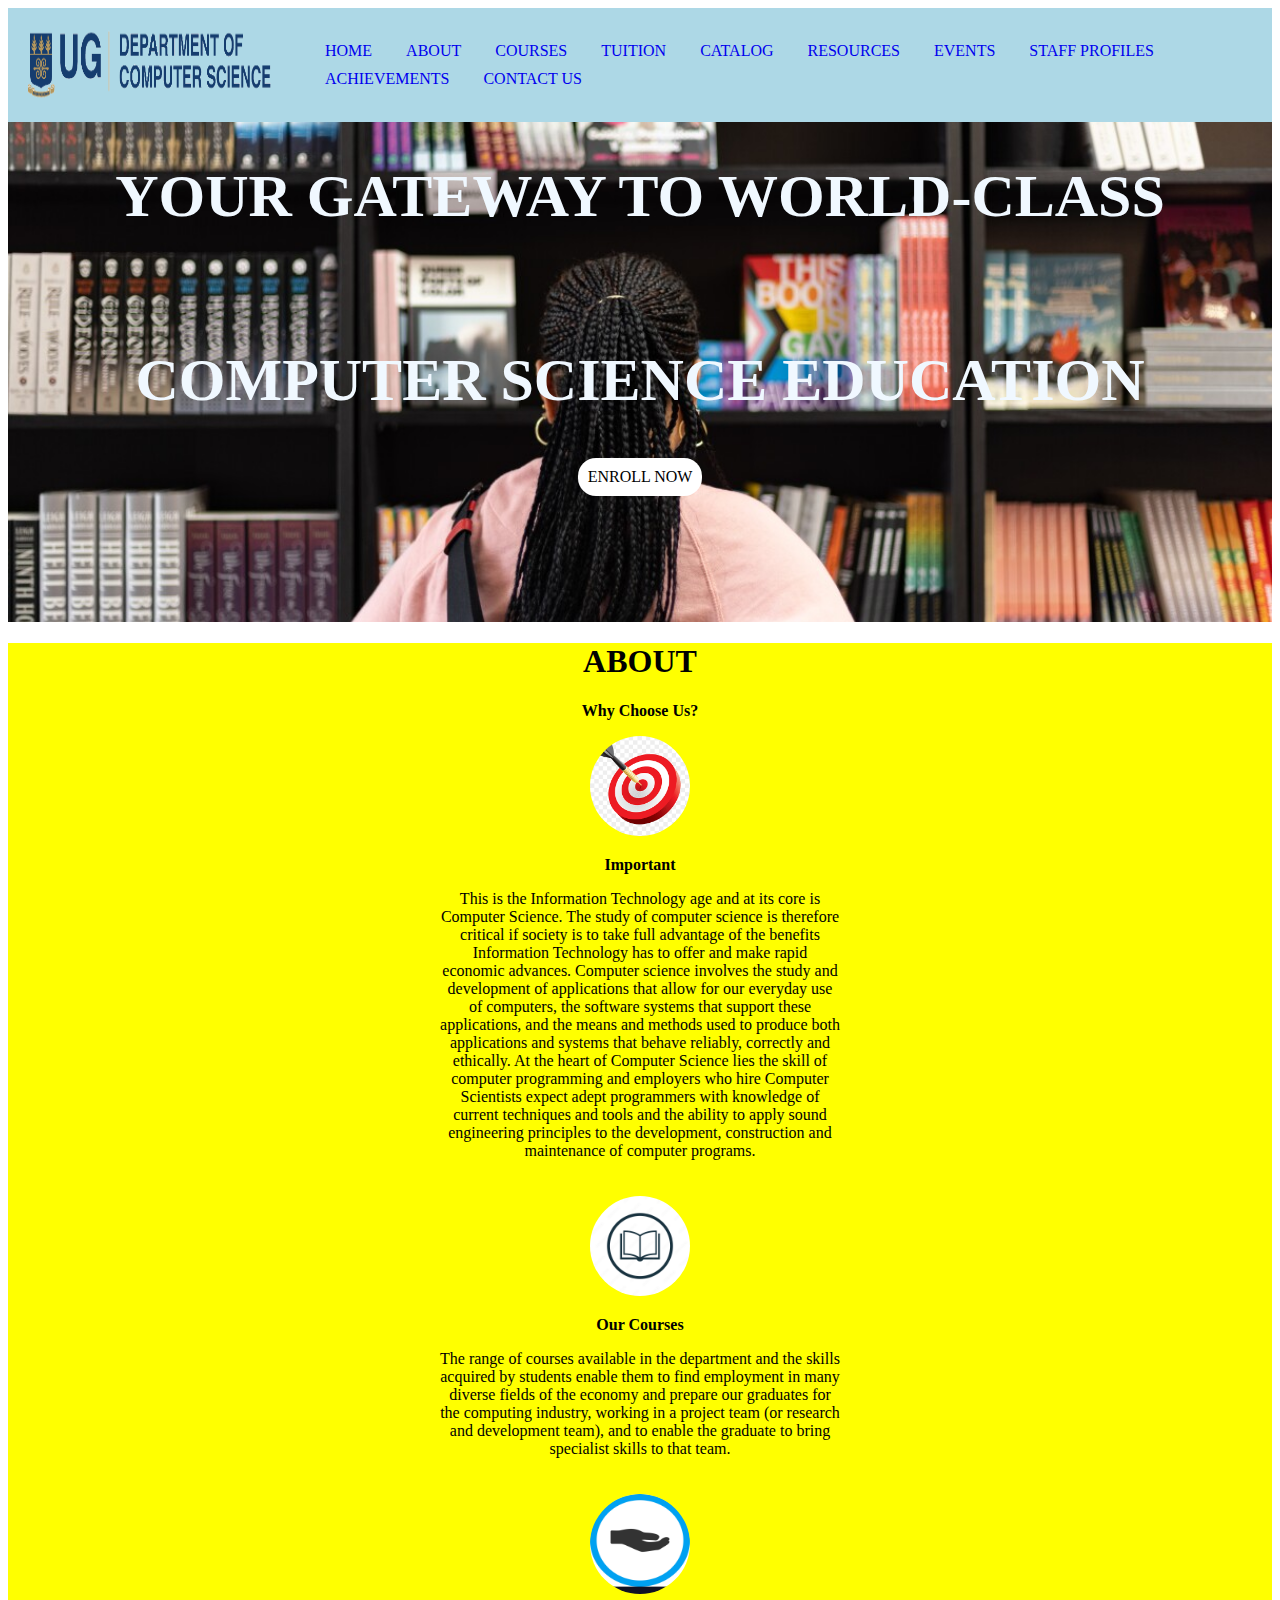
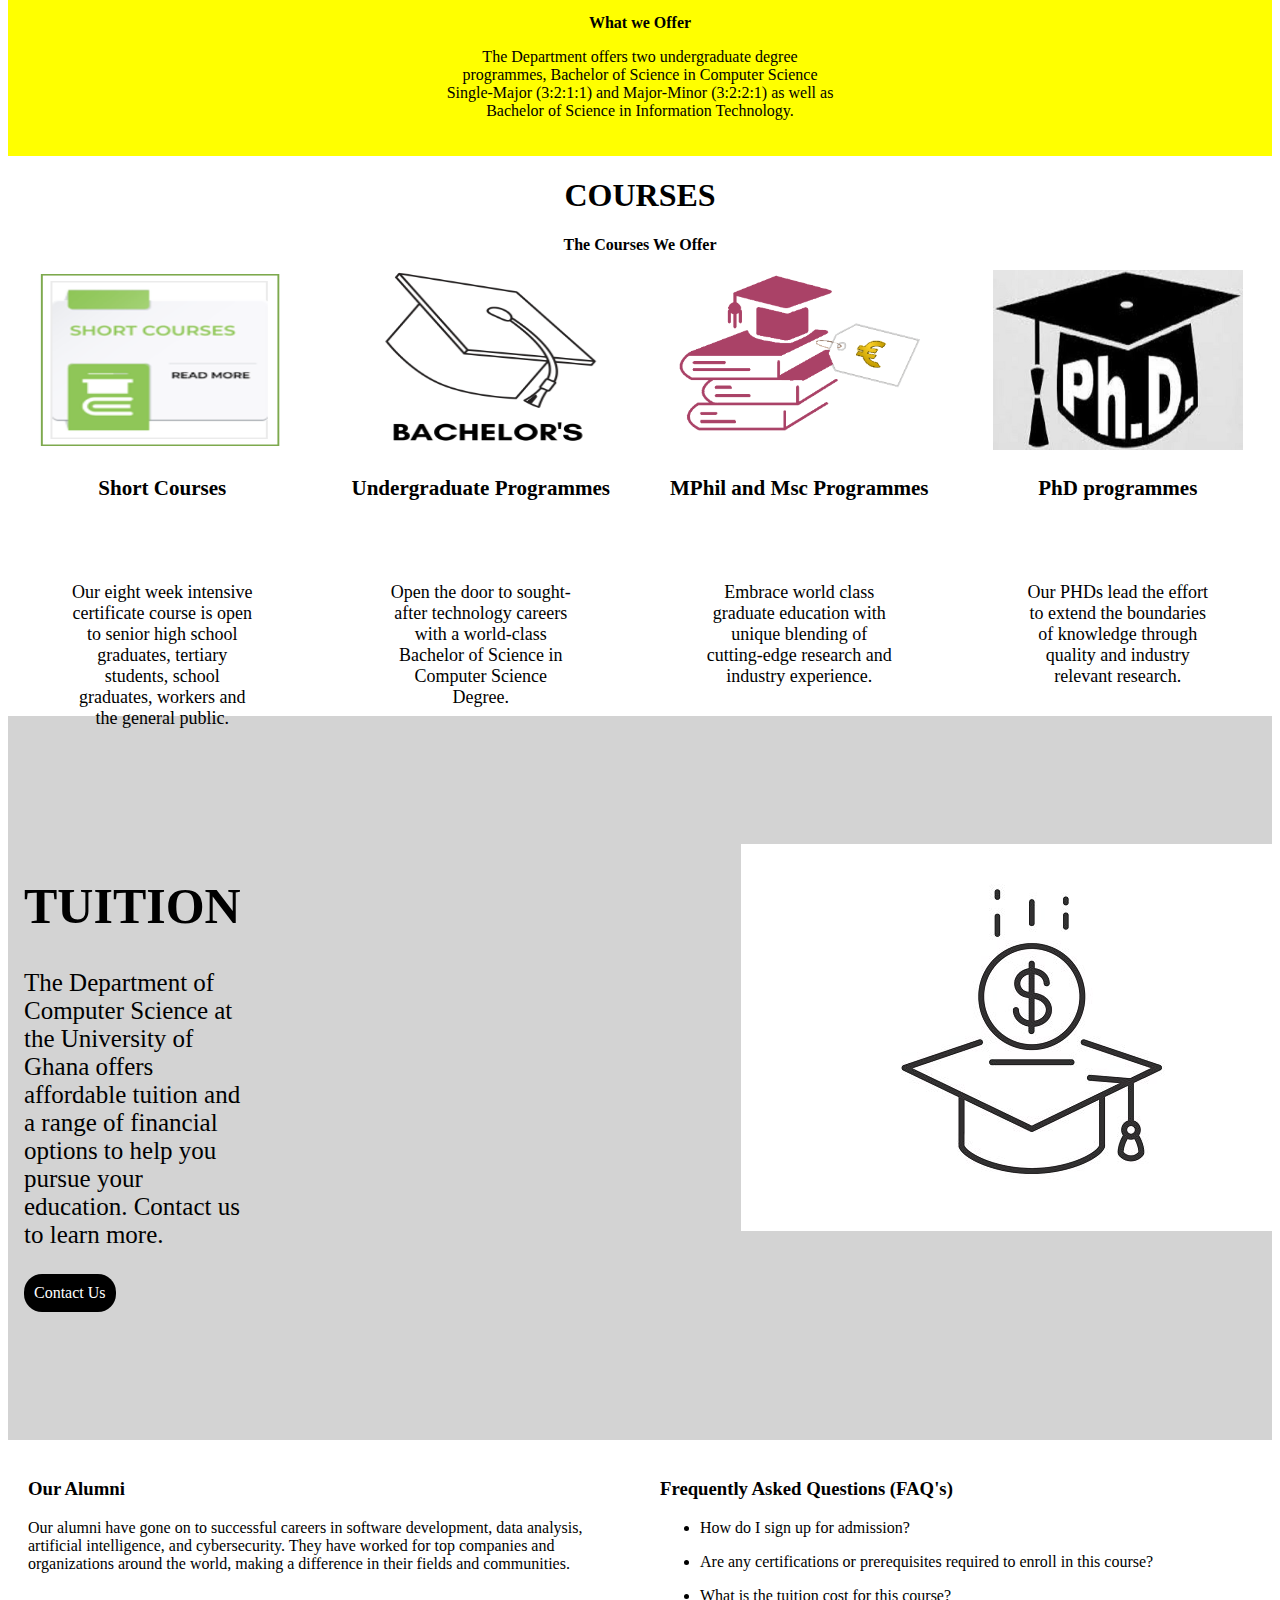
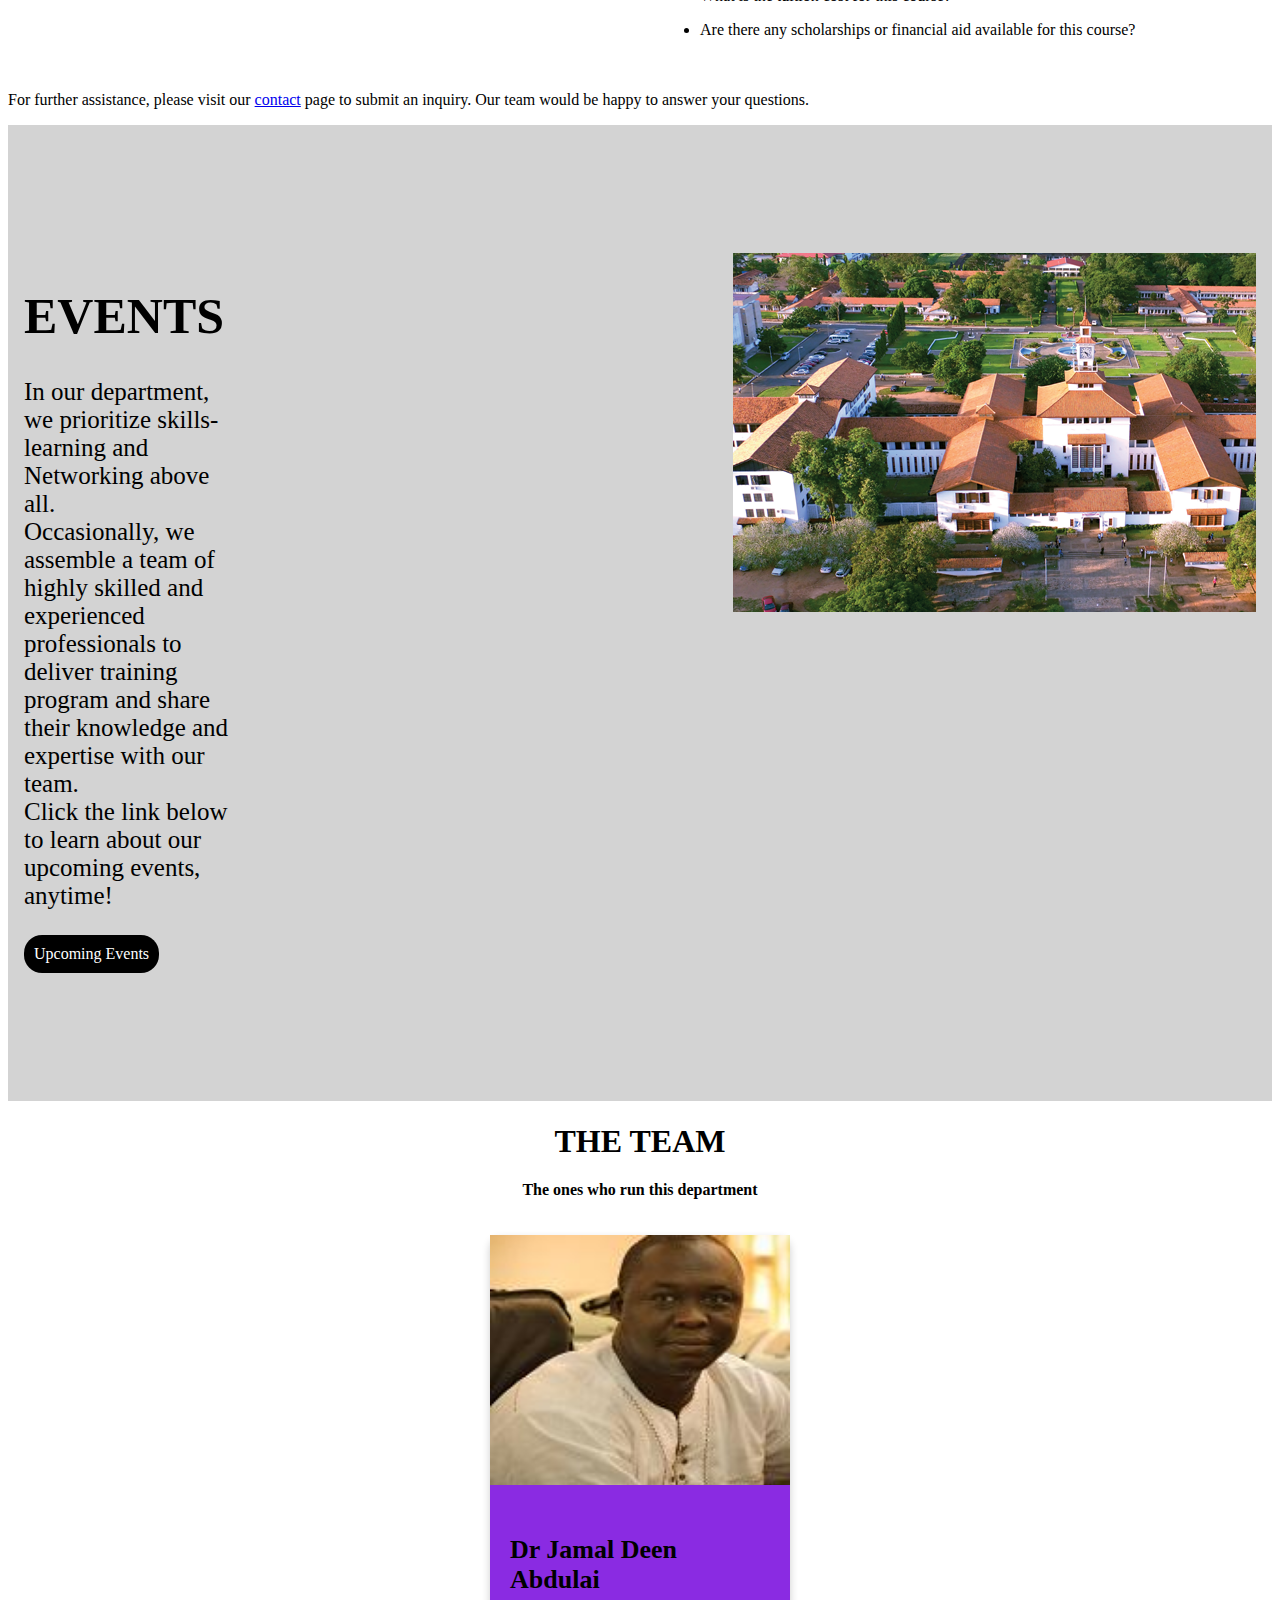
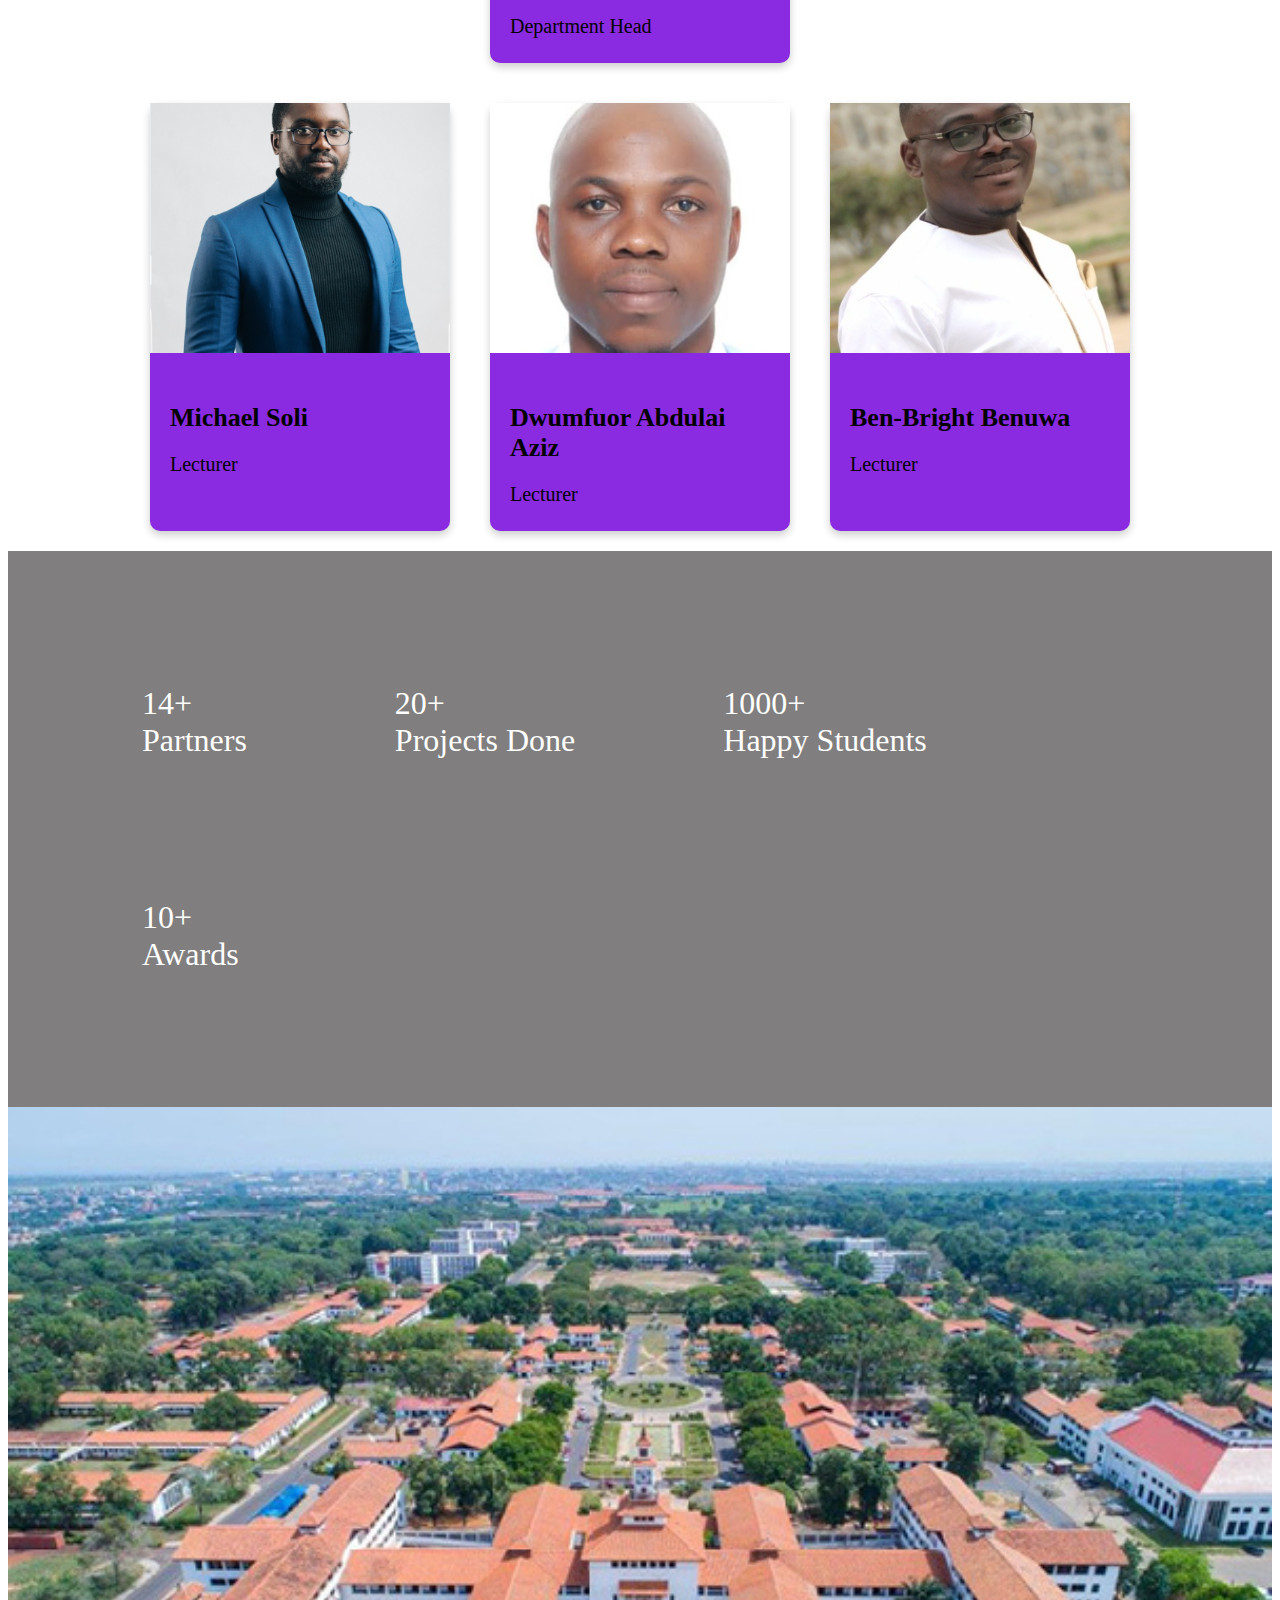
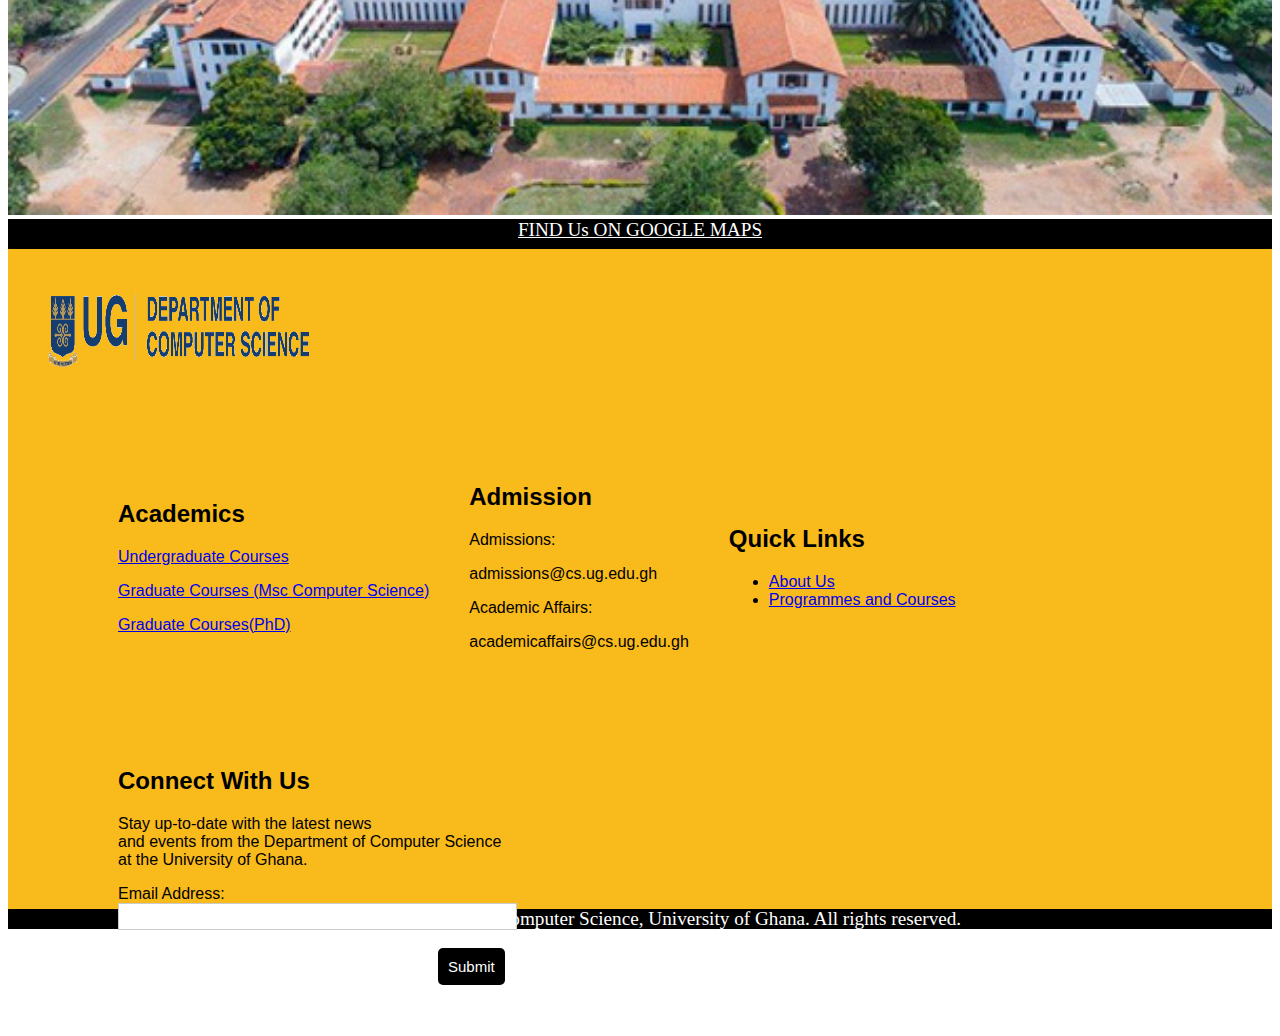
<file: index.html>
<!DOCTYPE html>
<html lang="en">
    <head>
        <meta charset="UTF-8">
        <meta name="viewport" content="width=device-width, initial-scale=1.">
        <link rel="stylesheet" href="styles.css">
        <title>
         UG | Department of Computer Science  
        </title>
        <link rel = "icon" href = "UG.png" type = "image/x-icon"> <!--MAKE A UG LOGO APPEAR IN TITLE-->
    </head>

<main>
<body class = "homepage">

<!-- Navbar (sit on top) -->
<header id="home">
    <div class="logo">
        <img src=logo.png alt="company logo" width="270" height="90">
    </div>
<nav>
<div class="dzi-top">
<div class="dzi-top2" id="myNavbar">
    <!-- Right-sided navbar links -->
    <div class="dzinav">
        <ul>
            <li><a href="#home" class="homepagelink">HOME</a></li>
            <li> <a href="#about" class="pagelink"> ABOUT</a></li>
            <li><a href="#courses" class="pagelink">COURSES</a></li>
            <li><a href="#tuition" class="pagelink">TUITION</a></li>
            <li><a href="#home" class="pagelink"> CATALOG</a></li>
            <li><a href="#resources" class="pagelink">RESOURCES</a></li>
            <li><a href="#events" class="pagelink">EVENTS</a></li>
            <li><a href="#staffprofiles" class="pagelink">STAFF PROFILES</a></li>
            <li><a href="#achievements" class="pagelink">ACHIEVEMENTS</a></li>
            <li><a href="#contact" class="pagelink">CONTACT US</a></li>
        </ul>
    </div>
</div>
</div>
</nav>
</header>


<!--HOMEPAGE-->
<div class="container">
        <h1>YOUR GATEWAY TO WORLD-CLASS</h1>
    <br>
     <h1>COMPUTER SCIENCE EDUCATION</h1>
    <a   href="#contact">        
    <button class="button">ENROLL NOW</button>
    </a>   
</div>



<!--ABOUT PAGE-->
<div class="lala">          
<h1 align="center">ABOUT</h1>
<p  align="center"><b>Why Choose Us?</b></p>
        <div class ="icon-container">
            <div class="icon-item">
            <img alt class="round1" src="icon1.png">
                <p><b>Important</p></b>
                <p>This is the Information Technology age and at its core is Computer Science. The study of computer science is therefore critical if society is to take full advantage of the benefits Information Technology has to offer and make rapid economic advances. Computer science involves the study and development of applications that allow for our everyday use of computers, the software systems that support these applications, and the means and methods used to produce both applications and systems that behave reliably, correctly and ethically. At the heart of Computer Science lies the skill of computer programming and employers who hire Computer Scientists expect adept programmers with knowledge of current techniques and tools and the ability to apply sound engineering principles to the development, construction and maintenance of computer programs.</p>
            </div>
            <div class="icon-item">
            <img alt class="round2"src="icon2.jpg">
            <p><b>Our Courses</b></p>
            <p>The range of courses available in the department and the skills acquired by students enable them to find employment in many diverse fields of the economy and prepare our graduates for the computing industry, working in a project team (or research and development team), and to enable the graduate to bring specialist skills to that team.</p>
            </div>
            <div class="icon-item">
            <img alt class="round3" src="icon3.jpg">
            <p><b>What we Offer</b></p>
            <p>The Department offers two undergraduate degree programmes, Bachelor of Science in Computer Science Single-Major (3:2:1:1) and Major-Minor (3:2:2:1) as well as Bachelor of Science in Information Technology.</p>
            </div>
        </div>        
</div>            


<!--COURSES PAGE-->
<h1 align="center" class="dzi-center">COURSES</h1>
<p align="center"><b>The Courses We Offer</b></p>
        <div class="image-container">
          <div class="image-item">
                    <img alt img src="shortcourses.png">
                        <h3>Short Courses</h3>
                        <p>Our eight week intensive certificate course is open to senior high school graduates, tertiary students, school graduates, workers and the general public.</p>
           </div>
         
            <div class="image-item">
                <img alt img src="undergrad.png">
                    <h3>Undergraduate Programmes</h3>
                    <p>Open the door to sought-after technology careers with a world-class Bachelor of Science in Computer Science Degree.</p>
            </div>
                    
            <div class="image-item">
                <img alt img src="masters.png">
                    <h3>MPhil and Msc Programmes </h3>
                   <p>Embrace world class graduate education with unique blending of cutting-edge research and industry experience.</p>
            </div>

            <div class="image-item">   
                <img alt  img src="phd.jpg">
                    <h3>PhD programmes</h3>
                    <p>Our PHDs lead the effort to extend the boundaries of knowledge through quality and industry relevant research. </p>
            </div>
        </div>
        <br><br><br><br><br><br><br><br><br><br><br><br>



<!--TUITION PAGE-->
<div class="money"  ID="tuition">
    <div class="left">
      <h1>TUITION</h1>
      <p>The Department of Computer Science at the University of Ghana offers affordable tuition and a range of financial options to help you pursue your education. Contact us to learn more.</p>
      <a href="#contact">
        <button>Contact Us</button></a>
    </div>
    <div class="pic-right">
      <img alt class="tutu" src="tuition.jpg">
    </div>
</div>

<!--CATALOG PAGE-->
<!--this page should contain more info about the four programme choices
in the department. It should be accessed  through a link on the "COURSES PAGE" thorugh a buttton that says "Learn more" Then 
when pressed, the catalog page opens and a briefing is given to the user about the various courses and what they entail-->

<!--RESOURCES PAGE-->
<div class="grid-container">
  <div class="column1">
        <h3>Our Alumni</h3>
        <p>Our alumni have gone on to successful careers in software development, data analysis, artificial intelligence, and cybersecurity. They have worked for top companies and organizations around the world, making a difference in their fields and communities.</p>
  </div>
  <div class="column2">
        <h3>Frequently Asked Questions (FAQ's)</h3>
        <ul>
            <li><p>How do I sign up for admission?</p></li>
            <li><p>Are any certifications or prerequisites required to enroll in this course?</p></li>
            <li><p>What is the tuition cost for this course?</p></li>
            <li><p>Are there any scholarships or financial aid available for this course?</p></li>
        </ul>   
  </div>
</div>
  <div>
    <p>For further assistance, please visit our <a href =#contact>contact</a> page to submit an inquiry. Our team would be happy to answer your questions. </p>
  </div>


<!--EVENTS PAGE-->
<div class="money" id="events">
    <div class="left">
            <h1>EVENTS</h1>
            <P>In our department, we prioritize skills-learning and Networking above all.<br> Occasionally, we assemble a team of highly skilled and experienced professionals to deliver training program and share their knowledge and expertise with our team.
            <br>Click the link below to learn about our upcoming events, anytime!</P>
            <a href="#contact">
            <button>Upcoming Events</button></a>    
    </div>
    <div class="pic-right">
        <img alt class="tutu" src="events.png">
    </div>
</div>

<!--STAFF PROFILES PAGE-->
  <h1 align="center" class="dzi-center">THE TEAM</h1>
  <p align="center"><b>The ones who run this department</b></p>
  <div class="cardcontainer">
      <div class="dzi-card">
        <img alt width="50%" height="20%" src="hod.jpg">
        <div class="card-details">
          <h3>Dr Jamal Deen Abdulai</h3>
          <p>Department Head</p>
      </div>
  </div>
  <div class="cardcontainer">
    <div class="dzi-card">
      <img alt width="50%" height="20%" src="mrsoli.jpg">
      <div class="card-details">
        <h3>Michael Soli</h3>
        <p>Lecturer</p>
    </div>
</div>
    <div class="dzi-card">
      <img alt width="50%" height="20%" src="azizjpg.jpg">
      <div class="card-details">
        <h3>Dwumfuor Abdulai Aziz</h3>
        <p>Lecturer</p>
    </div>
</div> 
    <div class="dzi-card">
      <img alt width="50%" height="20%" src="ben.jpg">
      <div class="card-details">
        <h3>Ben-Bright Benuwa</h3>
        <p>Lecturer</p>
    </div>
</div> 
  </div>
    

<!--ACHIEVEMENTS PAGE-->
<div class="highachiever" id="achievements">
    <div class="dzi-quarter">
        <span class="dzi-xxlarge">14+</span>
        <br>Partners
    </div>
    <div class="dzi-quarter">
        <span class="dzi-xxlarge">20+</span>
        <br>Projects Done
    </div>
    <div class="dzi-quarter">
        <span class="dzi-xxlarge">1000+</span>
        <br>Happy Students
    </div>
    <div class="dzi-quarter">
        <span class="dzi-xxlarge">10+</span>
        <br>Awards
    </div>
</div>
</div>


<!--image of location-->
<div class="lastlast">
<img alt src="location.jpg" class="lastpic">
    <br>
    <div class="linkcontainer"
    <p align="center" class="lastp">
    <a href="https://maps.app.goo.gl/YjTu4MVNVRiovjsH9">FIND Us ON GOOGLE MAPS</a>
    </p>
</div>
</div>
</div>
</div>


<!--CONTACT PAGE (FINALLY UGH)-->
<div class="finally"
    <div class="last-container">
        <div class="last-header">
            <div class="mylogo">
                <img src="logo.png" alt="Company Logo">
            </div>
        </div>

        <div class="columns">
            <div class="lastcolumn">
                <h2>Academics</h2>
                <p><a href=#contact>Undergraduate Courses</a></p>
                <p><a href=#contact>Graduate Courses (Msc Computer Science)</a></p>
                <p><a href=#contact>Graduate Courses(PhD)</a></p>
            </div>

            <div class="lastcolumn">
                <h2>Admission</h2>
                <p>Admissions:</p>
                <p>admissions@cs.ug.edu.gh</p>
                <p>Academic Affairs:</p>
                <p>academicaffairs@cs.ug.edu.gh</p>
            </div>

            <div class="lastcolumn">
                <h2>Quick Links</h2>
                <ul>
                    <li><a href="#about">About Us</a></li>
                    <li><a href="#courses">Programmes and Courses</a></li>
                </ul>
            </div>

            <div class="lastcolumn">
                <h2>Connect With Us</h2>
                <p>Stay up-to-date with the latest news
                    <br> and events from the Department of Computer Science 
                    <br> at the University of Ghana.</p>
                <form action="#">
                    <div class="form-group">
                        <label for="email">Email Address:</label>
                        <input type="email" id="email" class="form-input" optional>
                        </div>
                         <br>
                    <a class="submit-button" href="mailto:support@example.com" class="gmail-link">Submit</a>
                    
                </form>
            </div>
        </div>
    </div>

     
        
</main>
    <footer>
        <p align="center">&copy; 2023 Department of Computer Science, University of Ghana. All rights reserved.</p>
    </footer>

    <style>
        footer{
            background-color: black;
            color: white;
            padding: none;
            height:20px;
            font-size: larger;
            display:flex;
            align-items: center;
            justify-content: center;
        }
    </style>
</body>
</html>
</file>
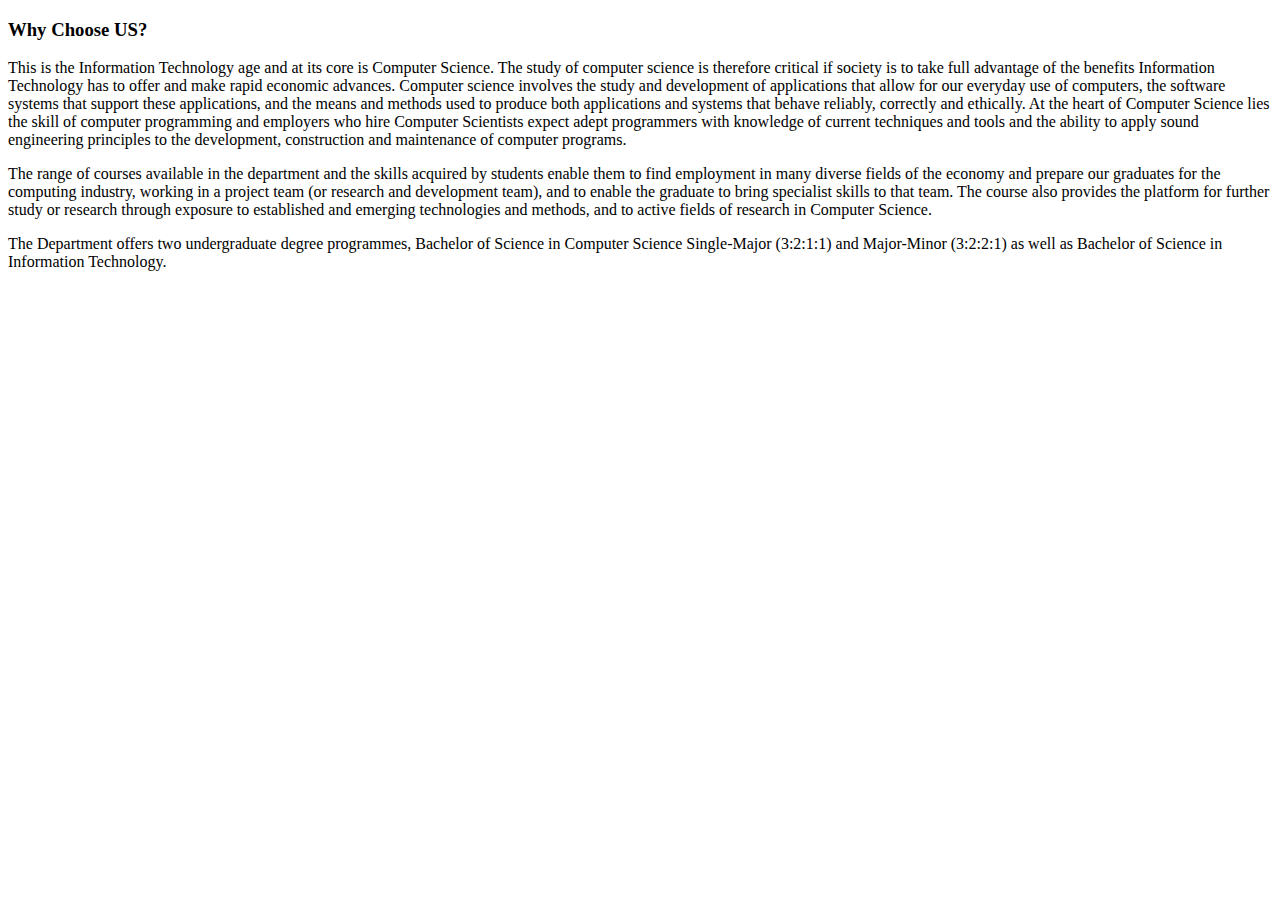
<file: page-two.html>
<!DOCTYPE html>
<html lang ="en">
    <head>
        <meta charset = "UTF-8">
        <meta name = "viewport" content ="width=device-width, initial-scale=1." >
        <title> ABOUT | UG </title> <!--MAKE A UG LOGO APPEAR IN TITLE-->
        <link rel = "icon" href = "UG.png" type = "image/x-icon"> <!--MAKE A UG LOGO APPEAR IN TITLE-->
    </head>

<body>
    <h3>Why Choose US?</h3>
    <p align="centre">
        This is the Information Technology age and at its core is Computer Science. The study of computer science is therefore critical if society is to take full advantage of the benefits Information Technology has to offer and make rapid economic advances.
         Computer science involves the study and development of applications that allow for our everyday use of computers, the software systems that support these applications, and the means and methods used to produce both applications and systems that behave reliably, correctly and ethically.
         At the heart of Computer Science lies the skill of computer programming and employers who hire Computer Scientists expect adept programmers with knowledge of current techniques and tools and the ability to apply sound engineering principles to the development, construction and maintenance of computer programs.
    </p>
    <p align="centre">
The range of courses available in the department and the skills acquired by students enable them to find employment in many diverse fields of the economy and prepare our graduates for the computing industry, working in a project team (or research and development team), and to enable the graduate to bring specialist skills to that team.
 The course also provides the platform for further study or research through exposure to established and emerging technologies and methods, and to active fields of research in Computer Science.
    </p>
    <p align="centre">
The Department offers two undergraduate degree programmes, Bachelor of Science in Computer Science Single-Major (3:2:1:1) and Major-Minor (3:2:2:1) as well as Bachelor of Science in Information Technology.
    </p>
    <!--in the below style tag, intend to beautify the rest of the webpage by adding colors, buttons and other css features to make it more aesthetically pleasing.-->
</body>
</html>
</file>
<file: styles.css>
/*NAVBAR SECTION*/
header{
    display:flex;
    align-items: center;
    background-color: lightblue;
    color: rgb(234, 234, 33);
    padding:10px;
}

.logo{
    display:inline-block;
    margin-right:20px
}

nav{
    flex-grow: 1;
}

nav ul{
    list-style-type:none;
    margin:0;
    padding: 2px;
}

nav li{
    display:inline-block;
}

nav li a{
    display:block;
    padding: 5px 15px;
    text-decoration: none;
}

nav a:hover{
    color: red;
}

/*HOMEPAGE STYLES*/
.container{
    position: relative;
    width:100%;
    height: 500px;
    overflow: hidden;
    background-image: url(bgimg.jpg);
    background-position: center;
    background-repeat: no-repeat;
    background-size: cover;
    color: aliceblue;
    font-size: 30px;
    text-align: center;
}

.button{
    background: white;
    color: black;
}

.bgimg{
    position:absolute;
    top:0;
    left:0;
    width:100%;
    height:100%;
    object-fit: cover;
    filter:brightness(0.5);
    padding: 10px
}

.text-overlay{
    position:absolute;
    top:50%;
    transform:translate(-50%, -50%);
    color:white;
    font: size 100px;
    text-align:center;
}

button{
    background-color:black;
    color:white;
    border:none;
    border-radius: 18px;
    padding: 10px;
    text-align: center;
    text-decoration: none;
    display: inline-block;
    font-size: 16px;
    cursor:pointer;
    font-family: 'Lucida Sans';

}
button:hover{
    opacity: 0.7;
}

/*ABOUT STYLES*/
.lala{
    background-color:yellow;
}

.icon-container{
    display:flex;
    flex-direction:column;
    align-items:center;
    justify-content: center;
    width:400px;
    margin:0 auto;
}

.icon-item{
    margin-bottom:20px;
    text-align:center;
}

.icon-item img{
    width:100px;
    height:100px;
}

.round1{
    border-radius: 50%;
}
.round2{
    border-radius: 50%;
}
.round3{
    border-radius: 50%;
}

/*courses styles*/
.image-container{
    display:grid;
    width: 100%;
    margin: auto;
    grid-template-columns: repeat(4, 1fr);
    grid-gap: 10px;
    text-align: center;
    font-size: 18px;
}

.image-item{
    position: relative;
    height: 230px;
    align-items: center;

}


.image-item img{
   width: 250px;
   height: 180px;
   align-items: center;
}

.image-item p{
    text-align: center;
    margin-top:10px;
    padding: 60px
}

/*tuition  and events page styles*/
.money{
    background-color: lightgray;
    padding:128px 16px;   
    display: flex;
    font-size: 25px;
}
.left{
  align-items: left;  
}

.picright{
    align-content: right;
}

.tutu{
    margin-left: 500px;
}

/*resources page styles*/
.grid-container{
    display: grid;
    grid-template-columns: 1fr 1fr;
    
}

.column1, .column2{
    padding:20px;
}



/*staff profiles page styles*/
.cardcontainer{
    display:flex;
    flex-wrap: wrap;
    justify-content: center;
    width:100%
    grid-template-colums: repeat (4, 1fr);
}

.dzi-card{
    width:300px;
    margin:20px;
    background-color: blueviolet;
    box-shadow: 0 4px 8px 0 rgba(0,0,0,0.2);
    border-radius: 10px;

}
 
.dzi-card img{
    width:100%;
    height:250px;
    object-fit: cover;
}

.card-details{
    padding:20px
}

.card-details h3{
    font-size: 26px;
    margin-bottom: 10px;
}

.card-details p{
    font-size:20px;
    margin-bottom: 5px;
}


/*achievements page styles*/
.highachiever{
    background-color: rgb(128, 126, 126);
    padding: 64px;
    justify-content: center;
    font-size: xx-large;
    color: white;
}

.dzi-quarter{
    padding: 50px;
    font-size: xx-large;
    display: inline-block;
    margin: 20px;
}




/*last pic*/
.linkcontainer{
    background-color:black ;
    height:30px;
}

.linkcontainer a{
    color:white;
   font-size:larger 
}

.lastp{
    font-size: xx-large;
}


.lastpic{
    width: 100%;
    height: 70%;
    margin:auto;
}



/*contact page styles*/
.finally{
    background-color: rgba(248, 179, 3, 0.905);
    font-family: sans-serif;
    height: 600px;
    padding:30px;
}

.lastcontainer{
    width:80;
    margin:0 auto;
    padding:20px;

}

.mylogo{
    display:inline-block;
    margin-right:20px
}

.mylogo img{
    width: 290px;
    height:100px
}

.columns{
    display: flex;
    flex-wrap: wrap;
    margin-top: 20px;
    padding:20px;
    margin : 20px;
    align-items: center;
}

.lastcolumn{
    margin: 40px;
    margin-right: 0%;
}

.lastcolumns{
    width:25%;
    padding:10px;
    border: 1px solid #ccc;
    margin-bottom:10px;

}
.form-group {
    margin-bottom: 10px;
}

.form-label {
    display: block;
    margin-bottom: 5px;
}

.form-input {
    width: 100%;
    padding: 5px;
    border: 1px solid #ccc;
}

.submit-button {
    background-color: black;
    color: white;
    padding: 2px;
    border: none;
    border-radius: 5px;
    cursor: pointer;
    text-decoration: none;
    font-size: 15px;
    width: 100px;
    padding: 10px;
    margin-left: 320px;
}

.gmail-link {
    display: inline-block;
    margin-left: 10px;
    padding: 10px 20px;
    border: 1px solid #ccc;
    border-radius: 5px;
    text-decoration: none;
    color: blue;
}
</file>
